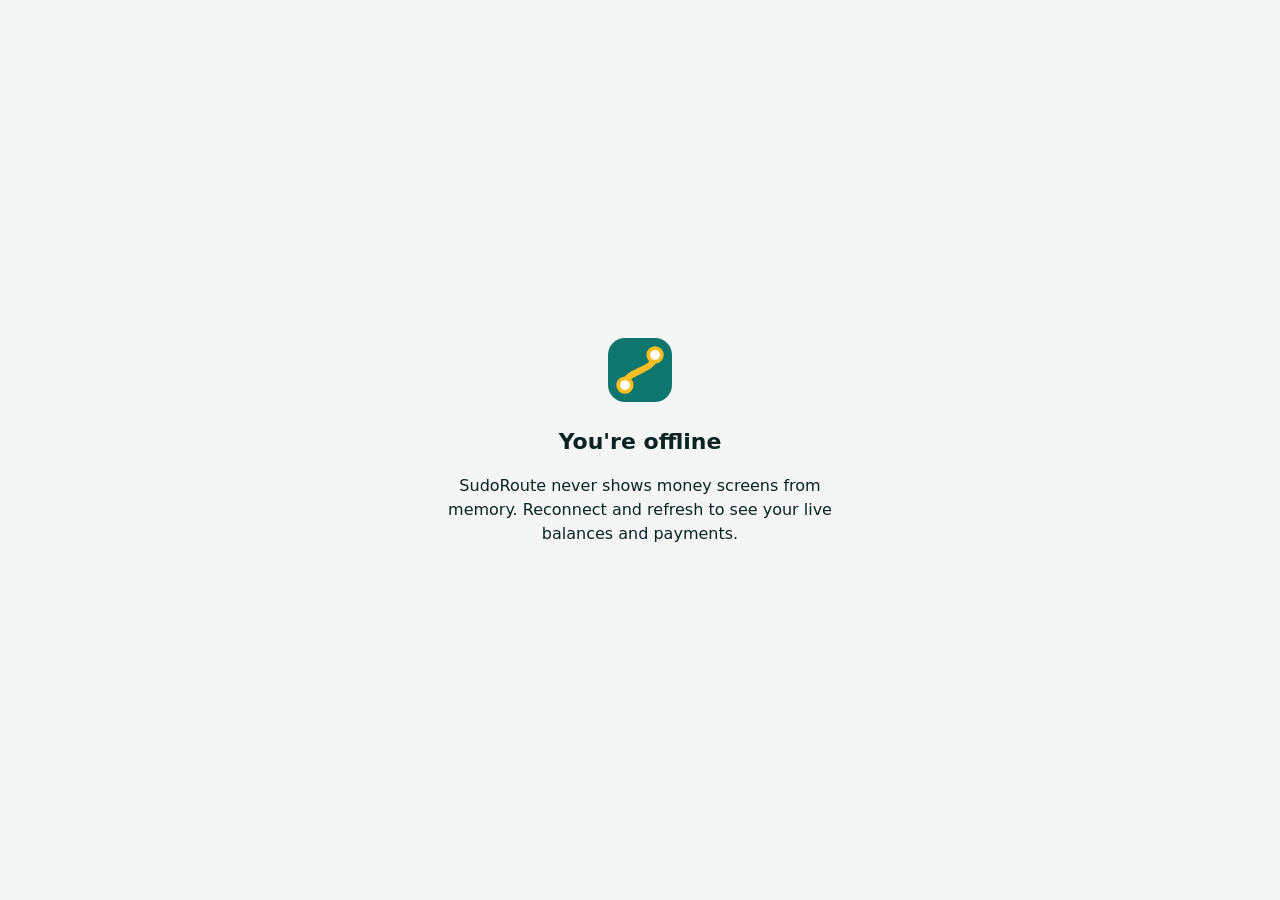
<file: web/offline.html>
<!doctype html>
<html lang="en"><head><meta charset="utf-8"><meta name="viewport" content="width=device-width, initial-scale=1">
<title>SudoRoute — offline</title><meta name="theme-color" content="#0f766e">
<style>body{margin:0;min-height:100vh;display:grid;place-items:center;font:16px/1.5 system-ui,sans-serif;background:#f4f6f5;color:#0b2421}
main{max-width:420px;padding:32px;text-align:center}b{display:block;font-size:22px;margin:16px 0 6px}
@media (prefers-color-scheme:dark){body{background:#071a18;color:#e6f2f0}}</style></head>
<body><main><svg width="64" height="64" viewBox="0 0 34 34" aria-hidden="true"><rect width="34" height="34" rx="9" fill="#0f766e"/><path d="M9 25c0-8 16-7 16-16" stroke="#fbbf24" stroke-width="3.4" fill="none" stroke-linecap="round"/><circle cx="9" cy="25" r="3.6" fill="#fff" stroke="#fbbf24" stroke-width="2"/><circle cx="25" cy="9" r="3.6" fill="#fff" stroke="#fbbf24" stroke-width="2"/></svg>
<b>You're offline</b><p>SudoRoute never shows money screens from memory. Reconnect and refresh to see your live balances and payments.</p></main></body></html>
</file>
